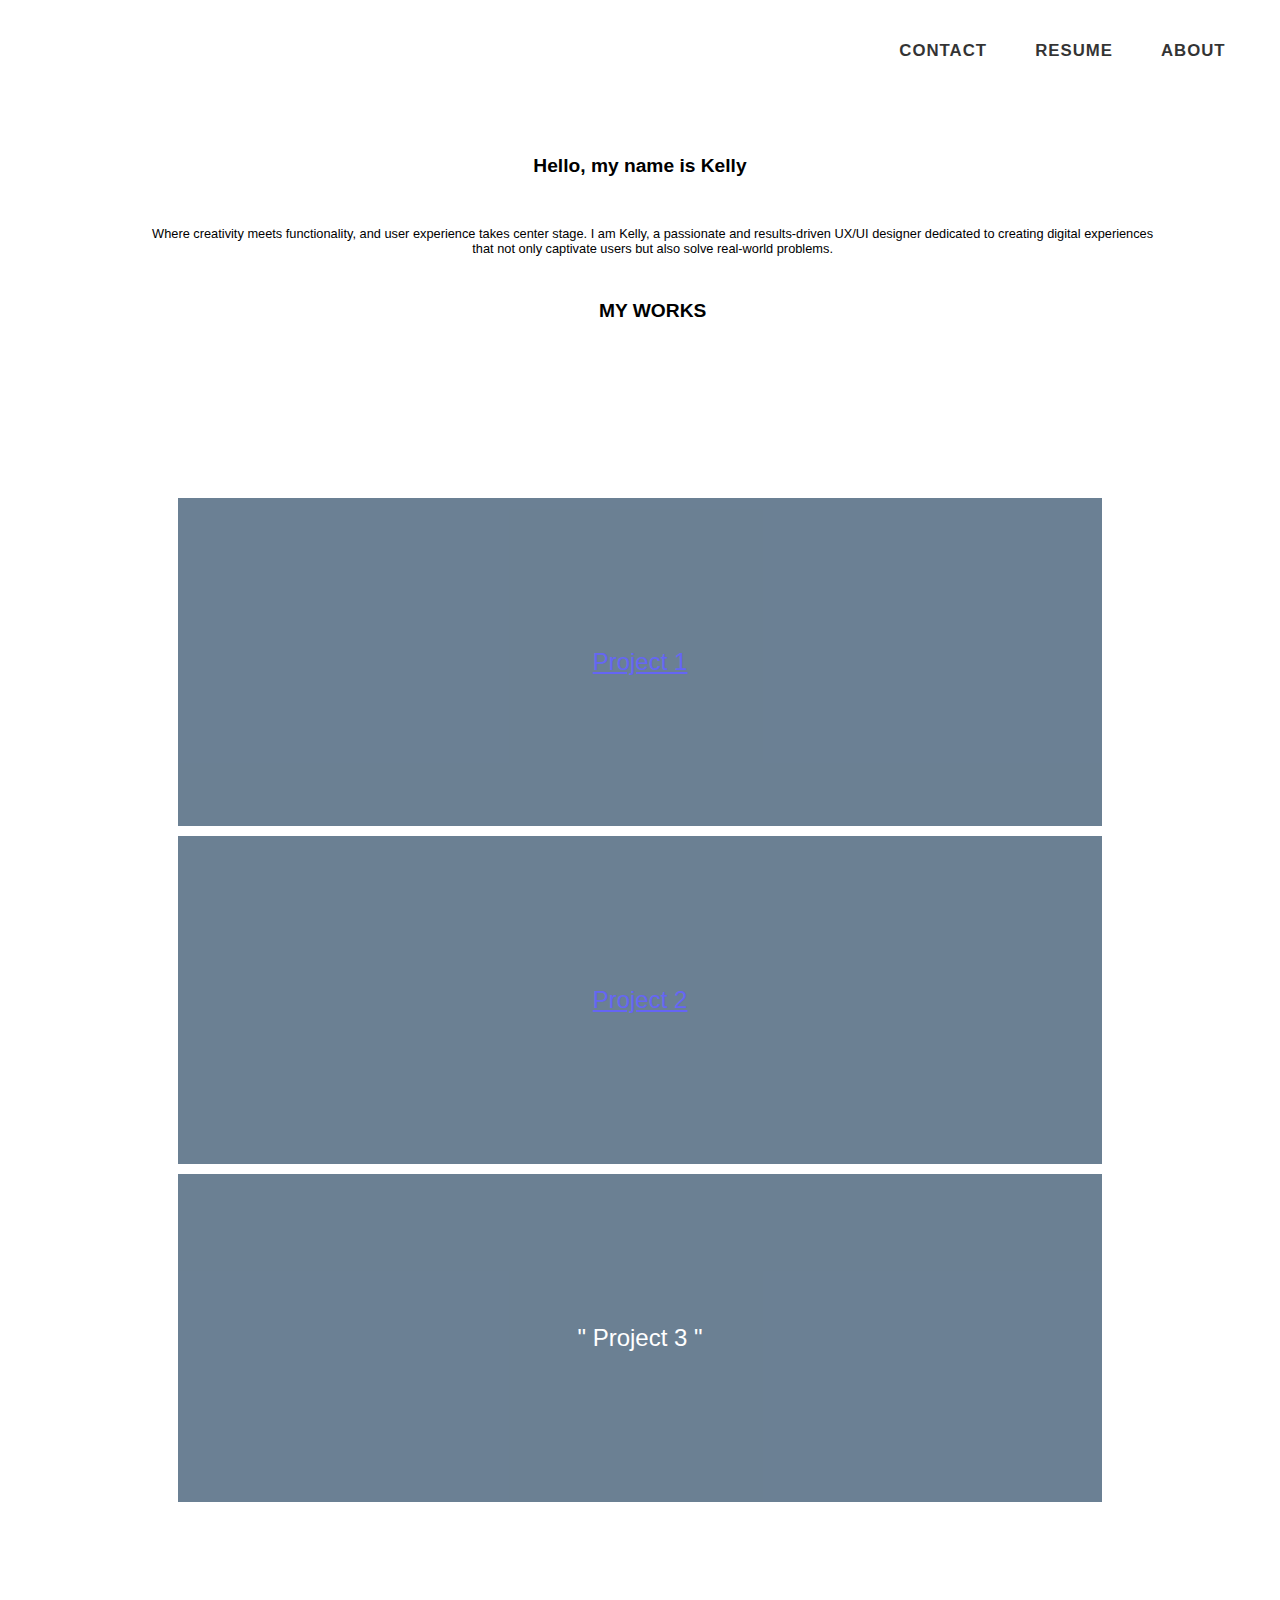
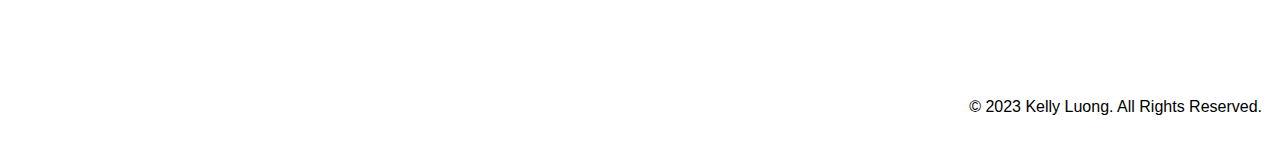
<file: index.html>
<!DOCTYPE html>
<html lang="en">

<head>
    <title>KELLY LUONG</title>
    <meta charset="UTF-8">
    <meta name="viewport" content="width=device-width, initial-scale=1.0">
    <link rel="stylesheet" href="css/style.css">
    <script src="https://code.jquery.com/jquery-3.6.0.min.js"></script>
    <script src="js/index.js"></script>
</head>

<body>
    <div class="topNav" id="myTopnav">
        <label class="underline_left">
            <a href="index.html" class="activePage" id="logo">
                <img src="images/NEW-Kelly-Luong-Logo.png" alt="Logo">
            </a>
        </label>
        <a href="about.html">About</a>
        <a href="resume.html">Resume</a>
        <a href="contact.html">Contact</a>
    </div>

    <div class="bodyContainer">
        <h1>Hello, my name is Kelly</h1>
        <div class="body">
            <br>
            <p>Where creativity meets functionality, and user experience takes center stage. I am Kelly, a passionate and results-driven UX/UI designer dedicated to creating digital experiences that not only captivate users but also solve real-world problems.
            </p>
            </br>
            <h2>MY WORKS</h2>
        </div>
    </div>

    <div class="grid" id="work">
        <div class="container-index">
        <div class="project-item">
        <a href="project1.html">Project 1</a>
        </div>
        <div class="project-item">
        <a href="project2.html">Project 2</a>
        </div>
        <div class="project-item">
        " Project 3 "
        </div>
        </div>
    </div>

    <footer>
        <p>© 2023 Kelly Luong. All Rights Reserved.</p>
    </footer>
</body>

</html>
</file>
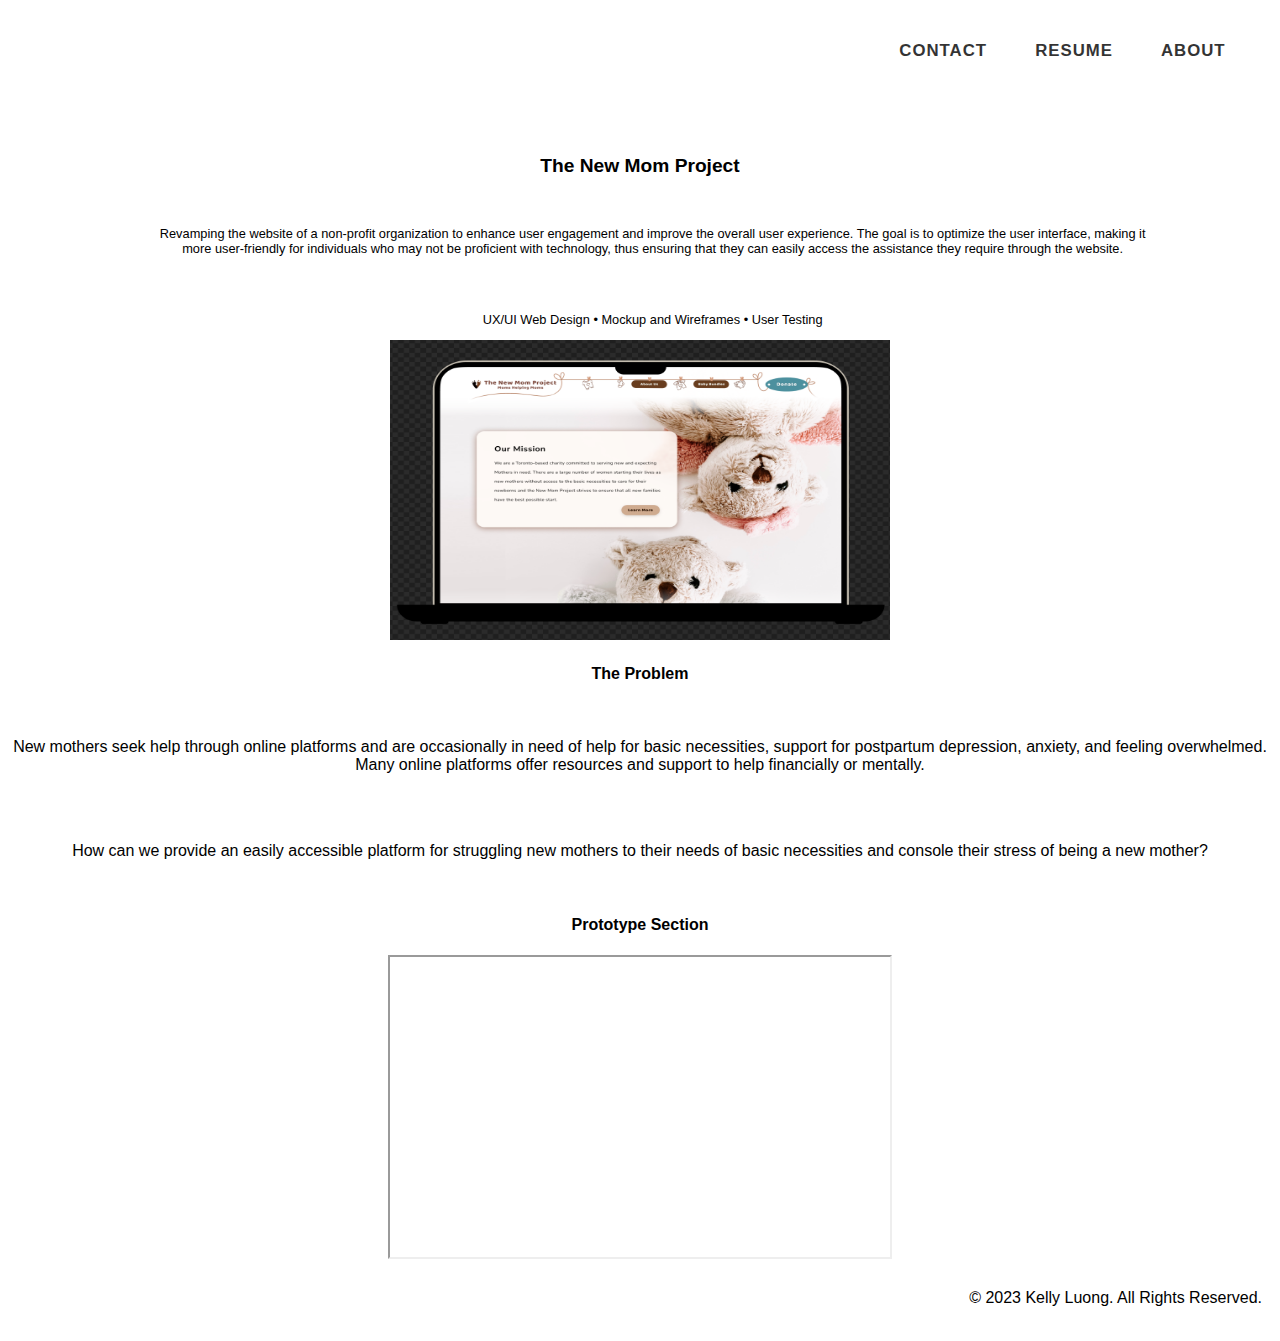
<file: project1.html>
<!DOCTYPE html>
<html lang="en">
  <head>
    <!-- Required meta tags -->
    <meta charset="utf-8">
    <meta name="viewport" content="width=device-width, initial-scale=1, shrink-to-fit=no">

    <!-- Bootstrap CSS -->
    <link rel="stylesheet" href="https://cdn.jsdelivr.net/npm/bootstrap@4.6.2/dist/css/bootstrap.min.css" integrity="sha384-xOolHFLEh07PJGoPkLv1IbcEPTNtaed2xpHsD9ESMhqIYd0nLMwNLD69Npy4HI+N" crossorigin="anonymous">
    <link rel="stylesheet" href="css/style.css">
    <title>Kelly Luong</title>
  </head>
  <body>

    <!-- Navigation Section -->
    <div class="topNav" id="myTopnav">
        <label class="underline_left">
            <a href="index.html" class="activePage" id="logo">
                <img src="images/NEW-Kelly-Luong-Logo.png" alt="Logo">
            </a>
        </label>
        <a href="about.html">About</a>
        <a href="resume.html">Resume</a>
        <a href="contact.html">Contact</a>
    </div>

    <!-- Introduction Section -->
    <div class="bodyContainer">
        <h1>The New Mom Project</h1>
        <div class="body">
            <br>
            <p>Revamping the website of a non-profit organization to enhance user engagement and improve the overall user experience. The goal is to optimize the user interface, making it more user-friendly for individuals who may not be proficient with technology, thus ensuring that they can easily access the assistance they require through the website.</p>
            </br>
            <br>
            <p>UX/UI Web Design  •  Mockup and Wireframes  •  User Testing</p>
        </div>
    </div>

    <div class="mockup">
        <picture><img src="images/Screenshot 2023-12-06 at 10.09.29 PM.png" height="300px" width="800px">
        </picture>
    </div>

    <!-- Research Section -->
    <div class="container">
        <!-- Research content goes here -->
    </div>

    <!-- Problem Statement Section -->
    <div class="jumbotron">
        <div class="container">
            <h4>The Problem</h4>
            <br>
            <p>New mothers seek help through online platforms and are occasionally in need of help for basic necessities, support for postpartum depression, anxiety, and feeling overwhelmed. Many online platforms offer resources and support to help financially or mentally.</p>
            </br>
            <br>
            <p>How can we provide an easily accessible platform for struggling new mothers to their needs of basic necessities and console their stress of being a new mother?</p>
            </br>
        </div>
    </div>

    <!-- Iteration Section -->
    <div class="container">
    </div>

    <!-- Prototype Section -->
    <div class="container">
        <h4>Prototype Section</h4>
        <iframe src="https://pitch.com/v/The-New-Mom-Project-by8dz3" width="500px" height="300px">
        </iframe>
    </div>

    <footer>
        <p>© 2023 Kelly Luong. All Rights Reserved.</p>
    </footer>

    <!-- Optional JavaScript; choose one of the two! -->

    <!-- Option 1: jQuery and Bootstrap Bundle (includes Popper) -->
    <script src="https://cdn.jsdelivr.net/npm/jquery@3.5.1/dist/jquery.slim.min.js" integrity="sha384-DfXdz2htPH0lsSSs5nCTpuj/zy4C+OGpamoFVy38MVBnE+IbbVYUew+OrCXaRkfj" crossorigin="anonymous"></script>
    <script src="https://cdn.jsdelivr.net/npm/bootstrap@4.6.2/dist/js/bootstrap.bundle.min.js" integrity="sha384-Fy6S3B9q64WdZWQUiU+q4/2Lc9npb8tCaSX9FK7E8HnRr0Jz8D6OP9dO5Vg3Q9ct" crossorigin="anonymous"></script>

    <!-- Option 2: Separate Popper and Bootstrap JS -->
    <!--
    <script src="https://cdn.jsdelivr.net/npm/jquery@3.5.1/dist/jquery.slim.min.js" integrity="sha384-DfXdz2htPH0lsSSs5nCTpuj/zy4C+OGpamoFVy38MVBnE+IbbVYUew+OrCXaRkfj" crossorigin="anonymous"></script>
    <script src="https://cdn.jsdelivr.net/npm/popper.js@1.16.1/dist/umd/popper.min.js" integrity="sha384-9/reFTGAW83EW2RDu2S0VKaIzap3H66lZH81PoYlFhbGU+6BZp6G7niu735Sk7lN" crossorigin="anonymous"></script>
    <script src="https://cdn.jsdelivr.net/npm/bootstrap@4.6.2/dist/js/bootstrap.min.js" integrity="sha384-+sLIOodYLS7CIrQpBjl+C7nPvqq+FbNUBDunl/OZv93DB7Ln/533i8e/mZXLi/P+" crossorigin="anonymous"></script>
    -->
  </body>
</html>
</file>
<file: css/style.css>
/* style.css */

body {
    font-family: 'Inter', sans-serif;
    text-align: center;
}

.activePage { 
    padding: 0%;
    margin: -2%;
    overflow-clip-margin: content-box;
    float: left;
    margin-left: auto;
    margin-right: auto;
    overflow: clip;
    height: 100px;
    width: 100px;
}

img {
    height: 300px;
    width: 500px;
}

.underline_left {
    float: inline-start;
}

div {
    display: block;
}

label {
    display: inline-block;
    margin: 0% -2% -2% 0%;
}

.topNav {
    background-color: white;
    opacity: 0.8;
    margin: auto;
    position: fixed;
    top: 0;
}

.topNav a {
    float: right;
    display: block;
    color: #000;
    text-align: center;
    padding: 14px 24px;
    text-decoration: none;
    font-size: .7em;
    text-transform: uppercase;
    letter-spacing: 1px;
}

.topNav {
    position: fixed;
    top: 0;
    width: 96%;
    z-index: 999;
    font-size: 100%;
    text-align: left;
    font-weight: 800;
    padding: 1% 1% 1% 1%;
}

.topNav {
    font-size: 1.5em;
    line-height: 200%;
    font-weight: 800;
    color: #000;
}

h1 {
    font-family: 'Inter', sans-serif;
    font-size: 1.5em;
    line-height: 200%;
    font-weight: 800;
    color: #000;
}

h2 {
    display: block;
    font-size: 1.5em;
    margin-block-start: 0.83em;
    margin-block-end: 0.83em;
    margin-inline-start: 0px;
    margin-inline-end: 0px;
    font-weight: bold;
}

.bodyContainer {
    width: 100%;
    padding-top: 10%;
    font-size: 0.8em;
    float: center;
}

.body {
    width: 80%;
    margin: auto 11%;
}

.container-index {
    width: 80%;
    position: relative;
    float: left;
    width: 100%;
    opacity: 0.6;
    -webkit-transition: all 0.6s cubic-bezier(0.165, 0.84, 0.44, 1);
    transition: all 0.6s cubic-bezier(0.165, 0.84, 0.44, 1);
}

.fade-in.one {
    -webkit-animation-delay: 0.4s;
    -moz-animation-delay: 0.4s;
    animation-delay: 0.4s;
}

.grid {
    display: flex;
    float: center;
    padding: 150px;
    margin: 10px; 
}

#work {
    flex-direction: column;
    background-color: white;
}

.project-item {
    padding: 150px;
    margin: 10px;
    background-color: #092c4c;
    color: white;
    font-size: x-large;
}

footer {
    background-color: white;
    color: black;
    text-align: right;
    padding: 10px;
    width: 100%;
    box-sizing: border-box;
}
</file>
